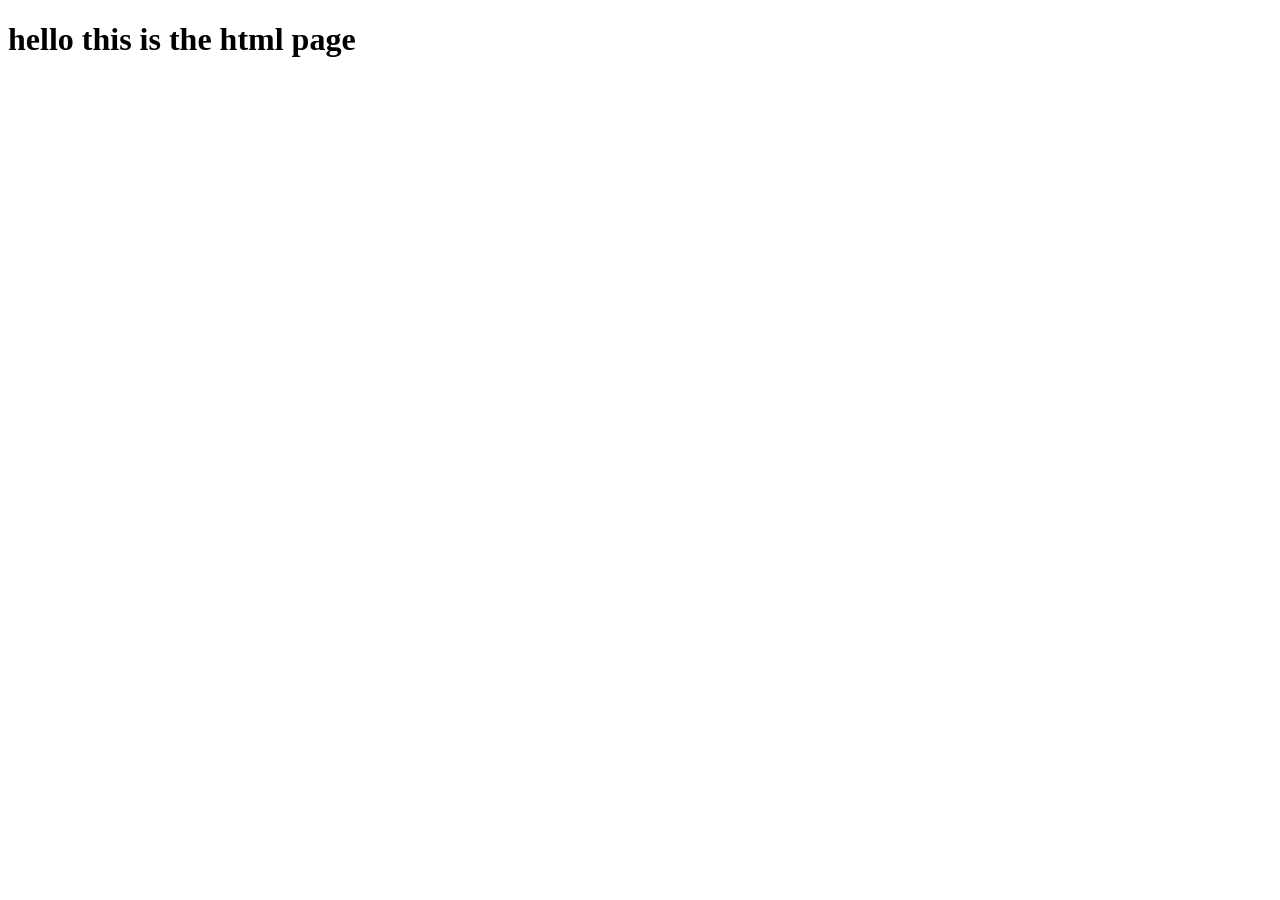
<file: newone/salah/templates/hello/index.html>
<!DOCTYPE html>
<html lang="en">
<head>
    <meta charset="UTF-8">
    <meta name="viewport" content="width=device-width, initial-scale=1.0">
    <title>Hello</title>
</head>
<body>
    <h1>hello this is the html page</h1>
    
</body>
</html>
</file>
